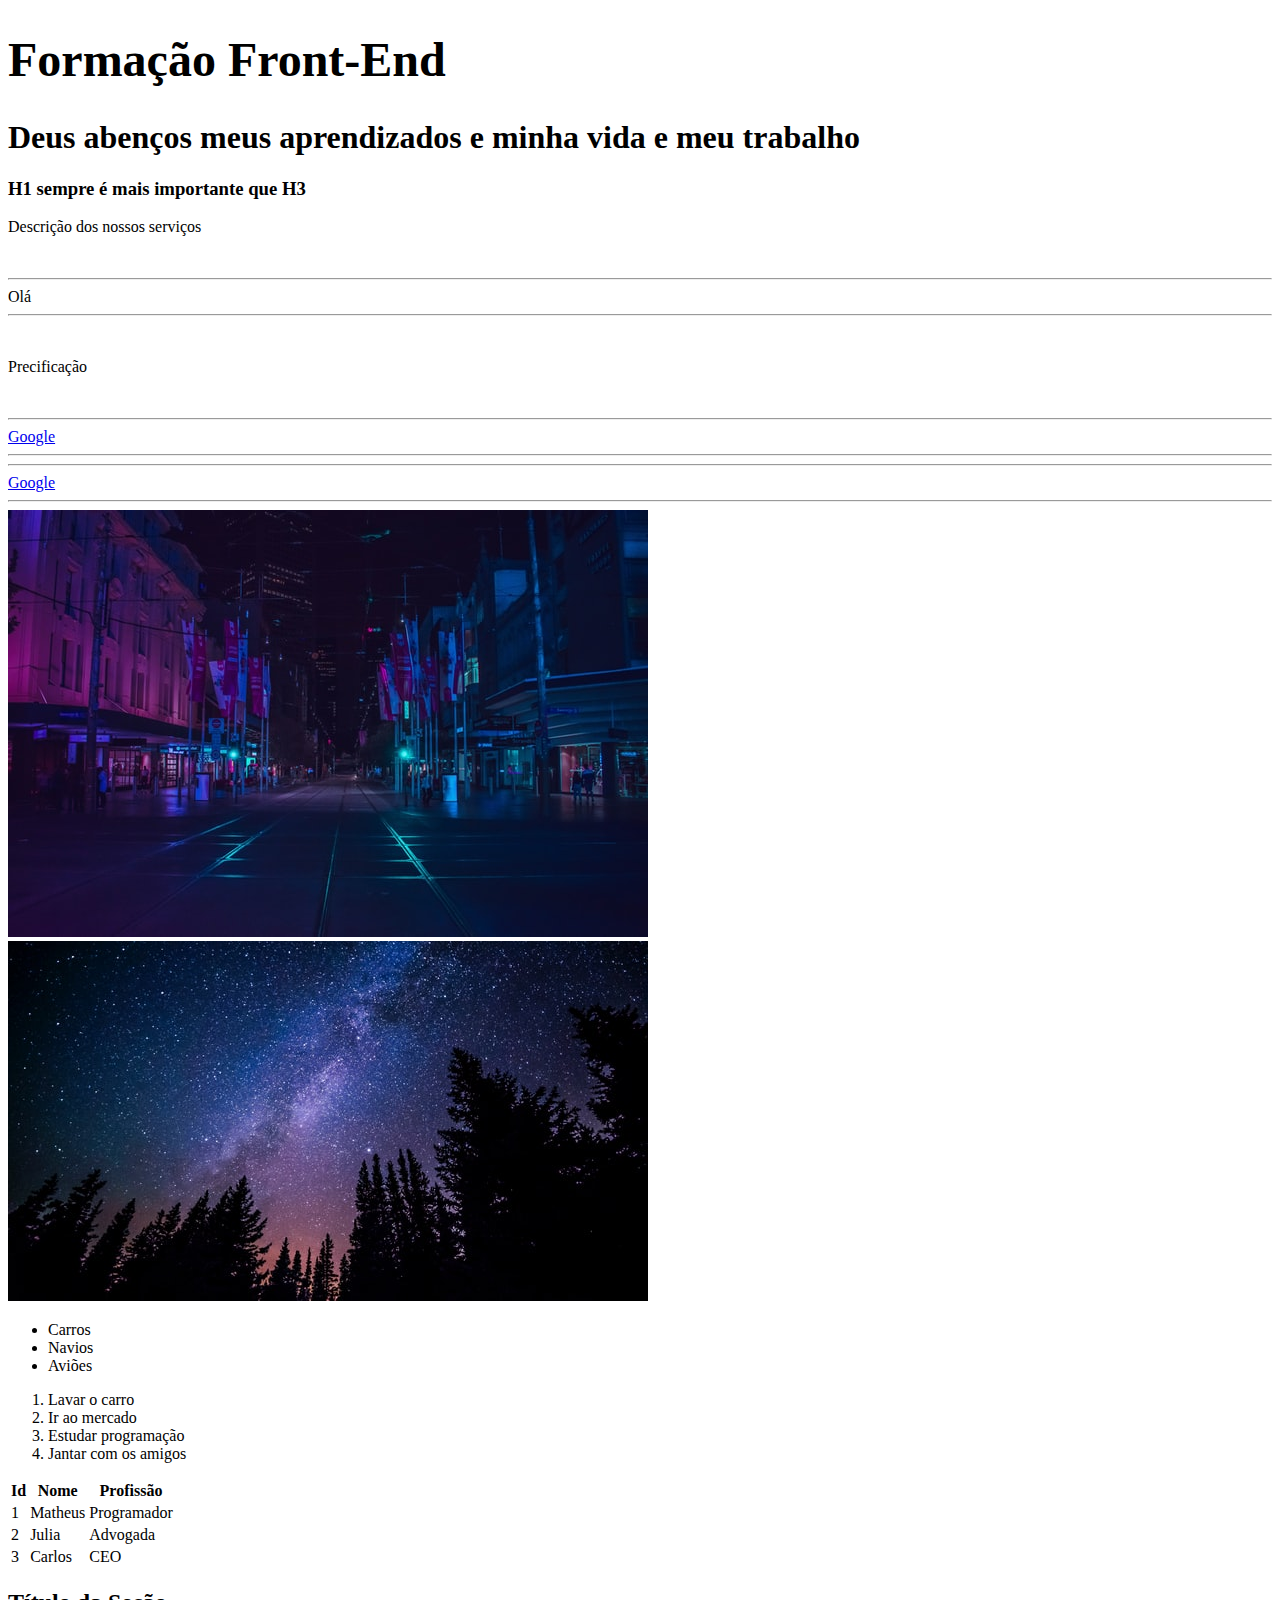
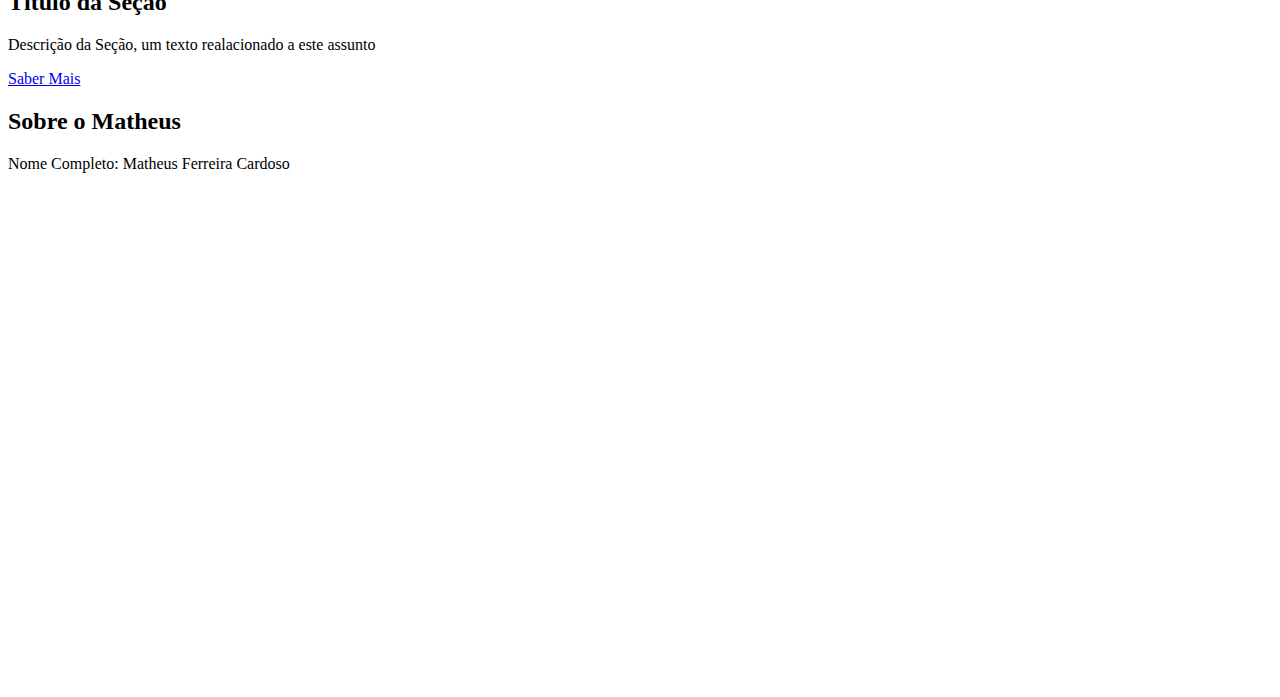
<file: Fundamentos HTML e CSS/2_html/index.html>
<!DOCTYPE html>
<HTML>

    <head>
        <title>HTML - FUNDAMENTOS</title>
    </head>

    <body style="padding-bottom: 500px">
        <!-- 1 - títulos -->
        <h1 style="font-size: 48px;">Formação Front-End</h1>
        <h1>Deus abenços meus aprendizados e minha vida e meu trabalho</h1>
        <h3>H1 sempre é mais importante que H3</h3>

        <!-- 2 - parágrafos -->
        <p>Descrição dos nossos serviços</p>

        <!-- 3 - tags sem conteúdo -->
        <br>
        <hr>Olá
        <hr> <!-- <hr> cria uma linha na página -->
        <br>

        <!-- 4- comentários -->
        <!-- CTRL + / - atalho para abrir novo comentário -->
        <p>Precificação</p>

        <!-- 5 - atributos -->
        <br>
        <hr><a href="https://www.google.com">Google</a>
        <hr> <!-- tag <a> para gerar links -->

        <!-- 6 - abrir link em nova aba -->
        <hr><a href="https://www.google.com" target="_blank">Google</a>
        <hr> <!-- usar target="_blank" -->

        <!-- 7 - imagem -->
        <img src="img/city.jpg" alt="">

        <!-- 8 - atributo alt -->
        <img src="img/nature.jpg" alt="Noite na floresta">

        <!-- 9 - listas não ordenadas -->
        <ul> <!-- <ul> determina começo e fim da lista (como não ordenada) e <li> os itens -->
            <li>Carros</li>
            <li>Navios</li>
            <li>Aviões</li>
        </ul>

        <!-- 10 - listas ordenadas -->
        <ol> <!-- <ol> início e fim da lista (como ordenada) e <li> os itens ordenados -->
            <li>Lavar o carro</li>
            <li>Ir ao mercado</li>
            <li>Estudar programação</li>
            <li>Jantar com os amigos</li>
        </ol>

        <!-- 11 - tabelas -->
        <table>
            <tr> <!-- <tr> Define uma linha na tabela -->
                <th>Id</th> <!-- <th> serve para títulos das colunas -->
                <th>Nome</th>
                <th>Profissão</th>
            </tr>
            <tr>
                <td>1</td> <!-- <td> valores nas células da tabela -->
                <td>Matheus</td>
                <td>Programador</td>
            </tr>
            <tr>
                <td>2</td>
                <td>Julia</td>
                <td>Advogada</td>
            </tr>
            <tr>
                <td>3</td>
                <td>Carlos</td>
                <td>CEO</td>
            </tr>
        </table>

        <!-- 12 - div -->
         <div>
            <h2>Título da Seção</h2>
            <p>Descrição da Seção, um texto realacionado a este assunto</p>
            <a href="#">Saber Mais</a>
         </div>
        
         <div>
            <h2>Sobre o Matheus</h2>
            <p>Nome Completo: Matheus Ferreira Cardoso</p>
         </div>
    </body>
</HTML>
</file>
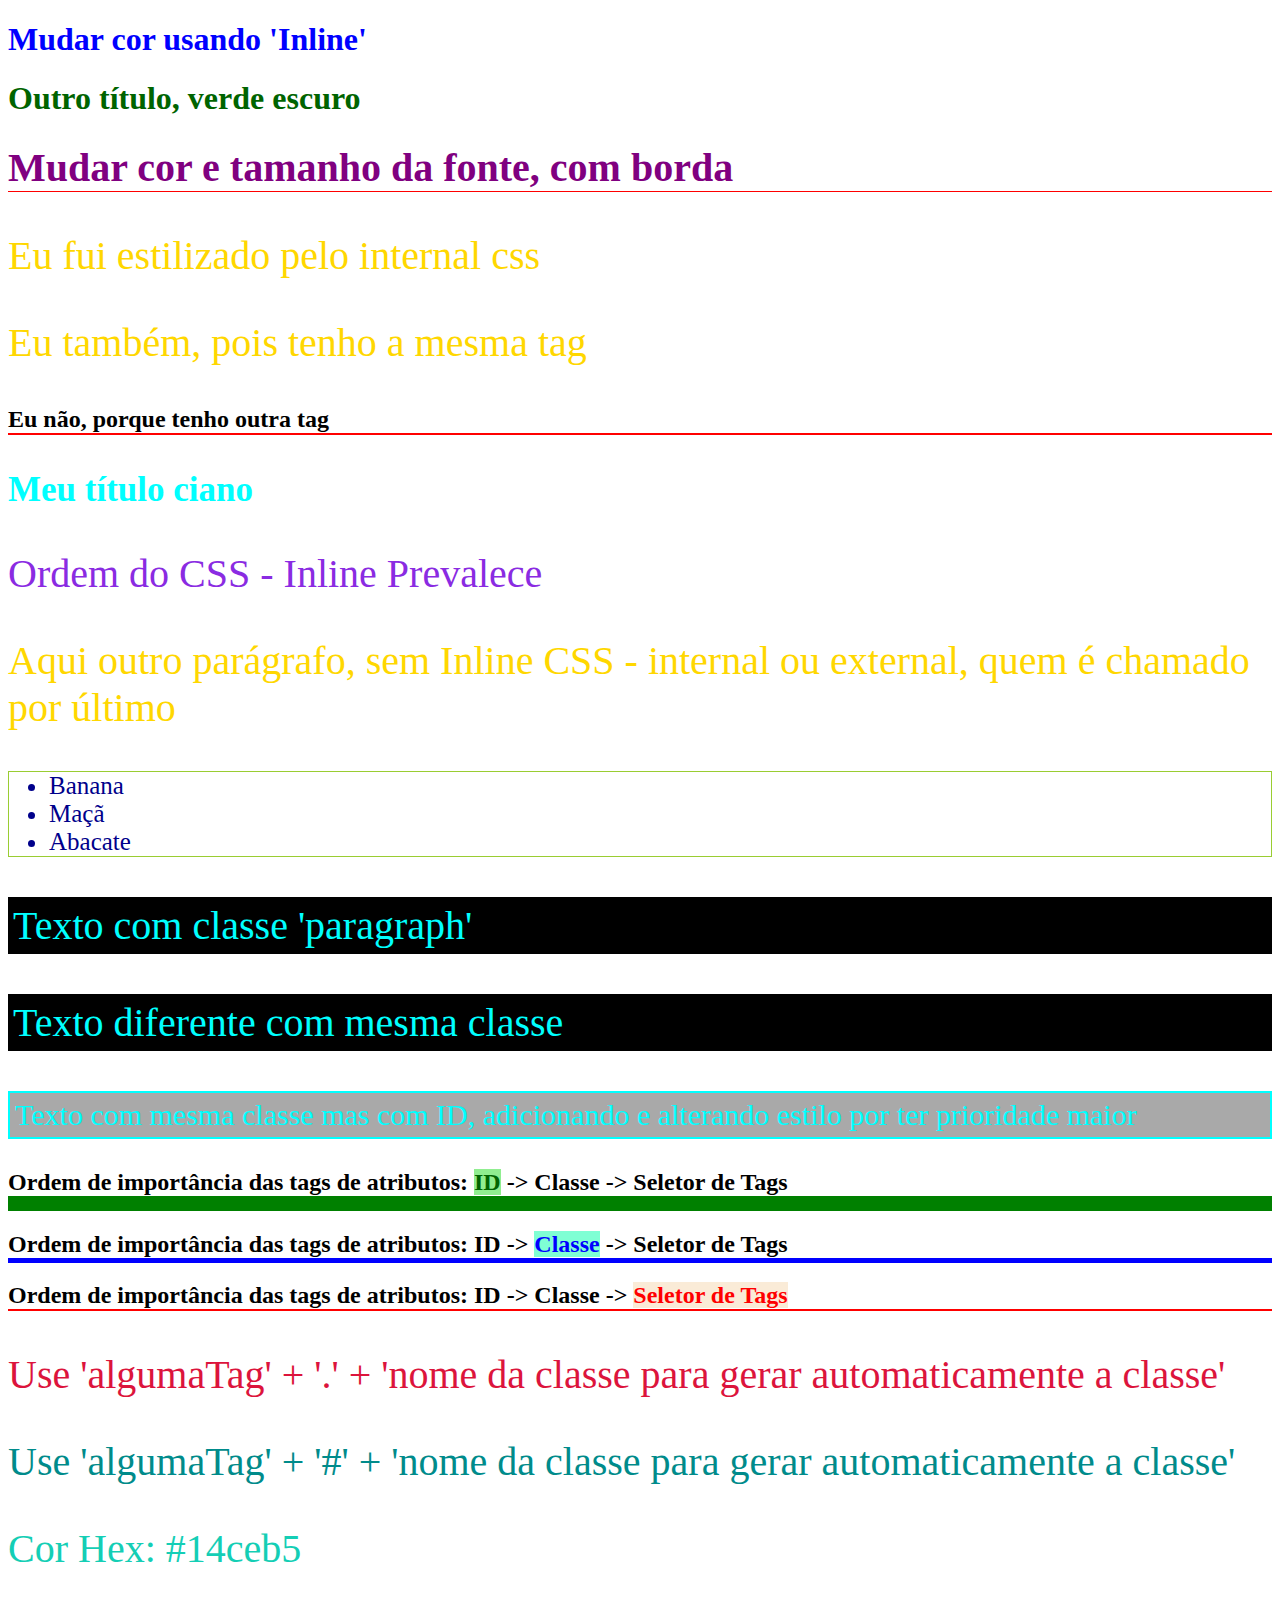
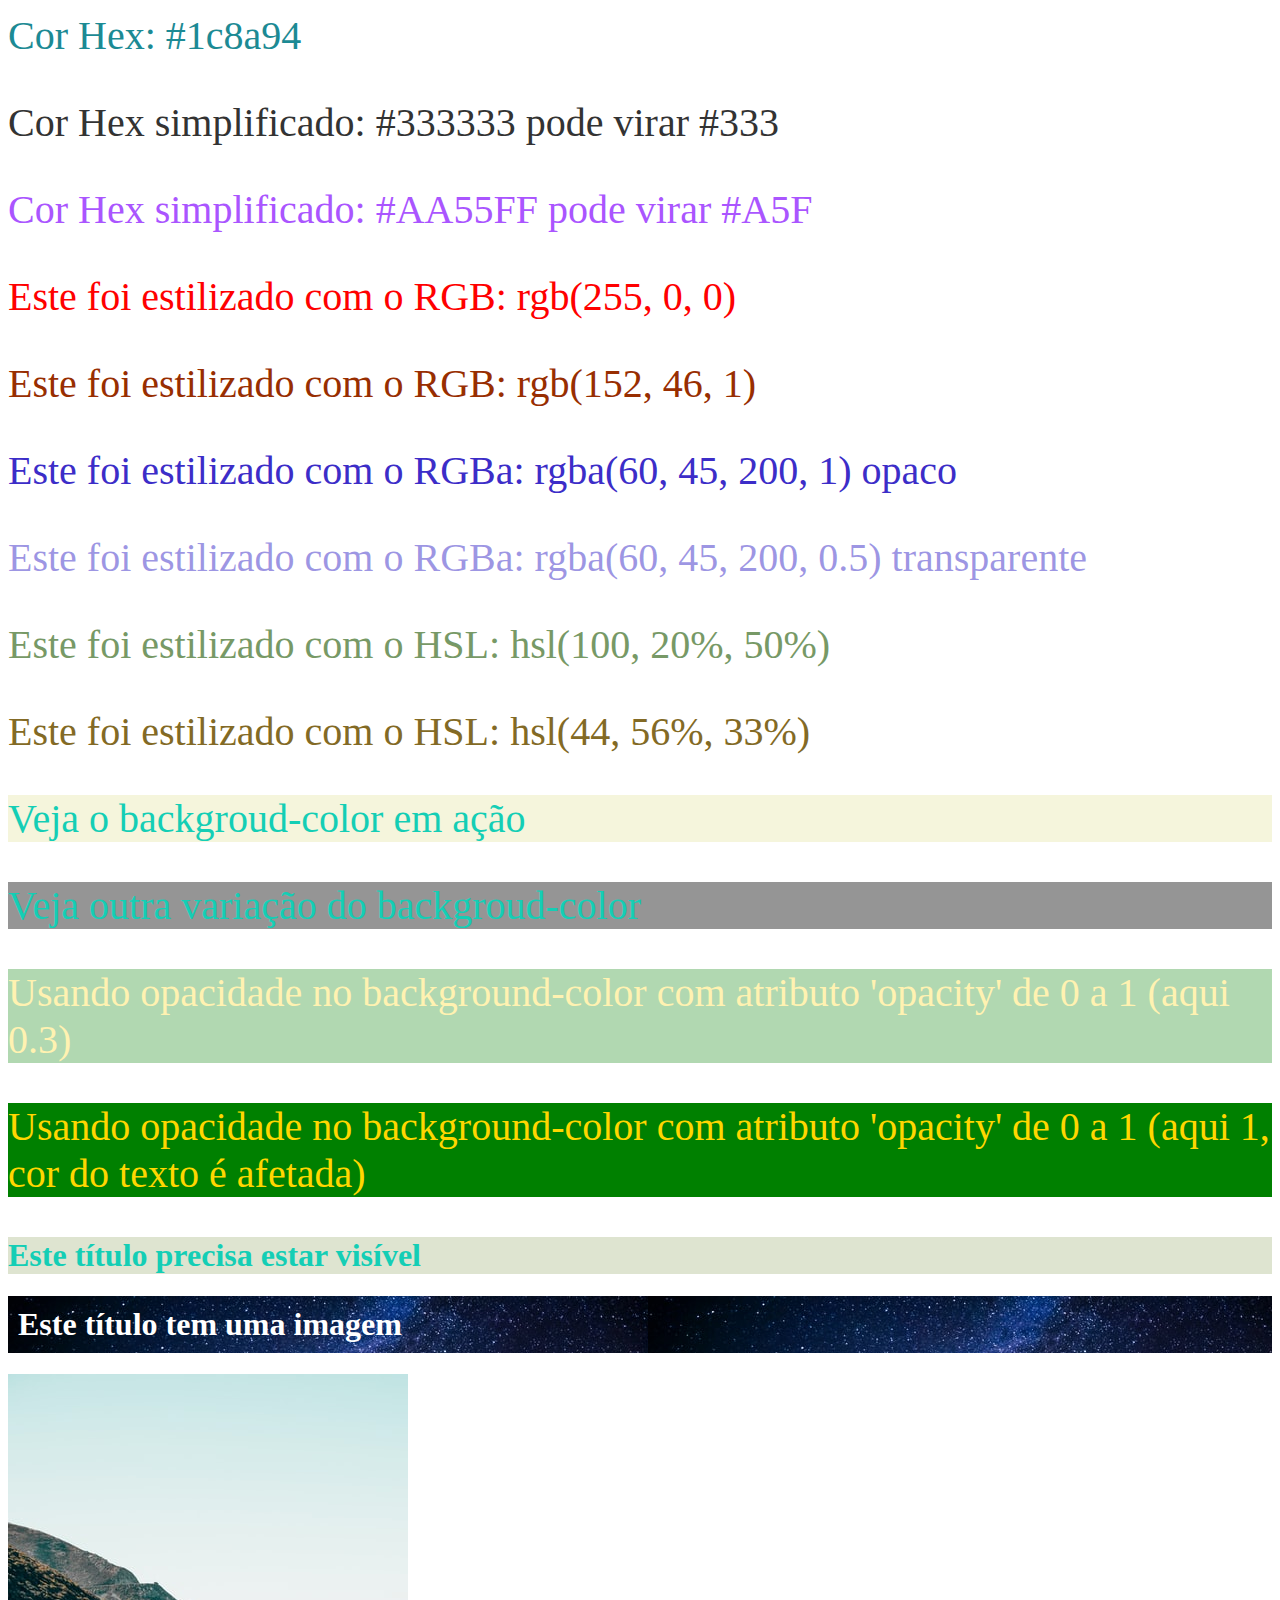
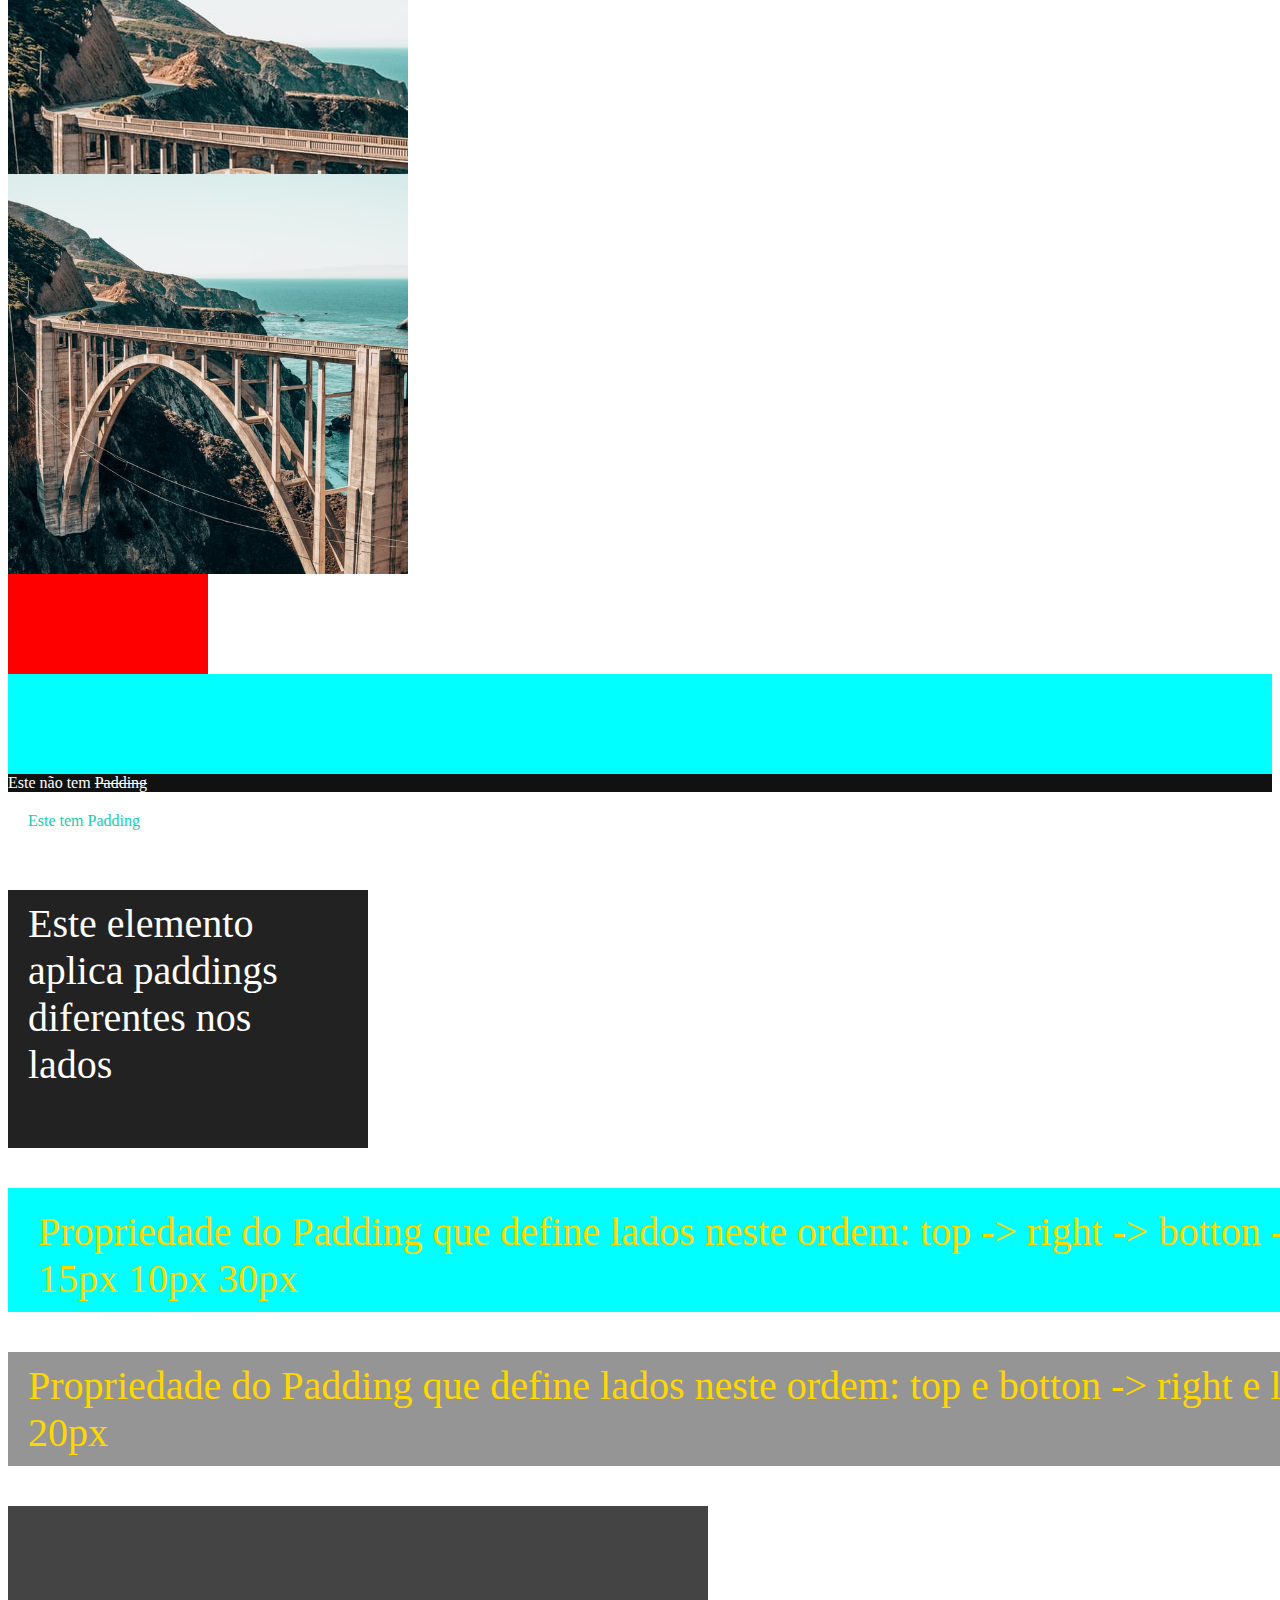
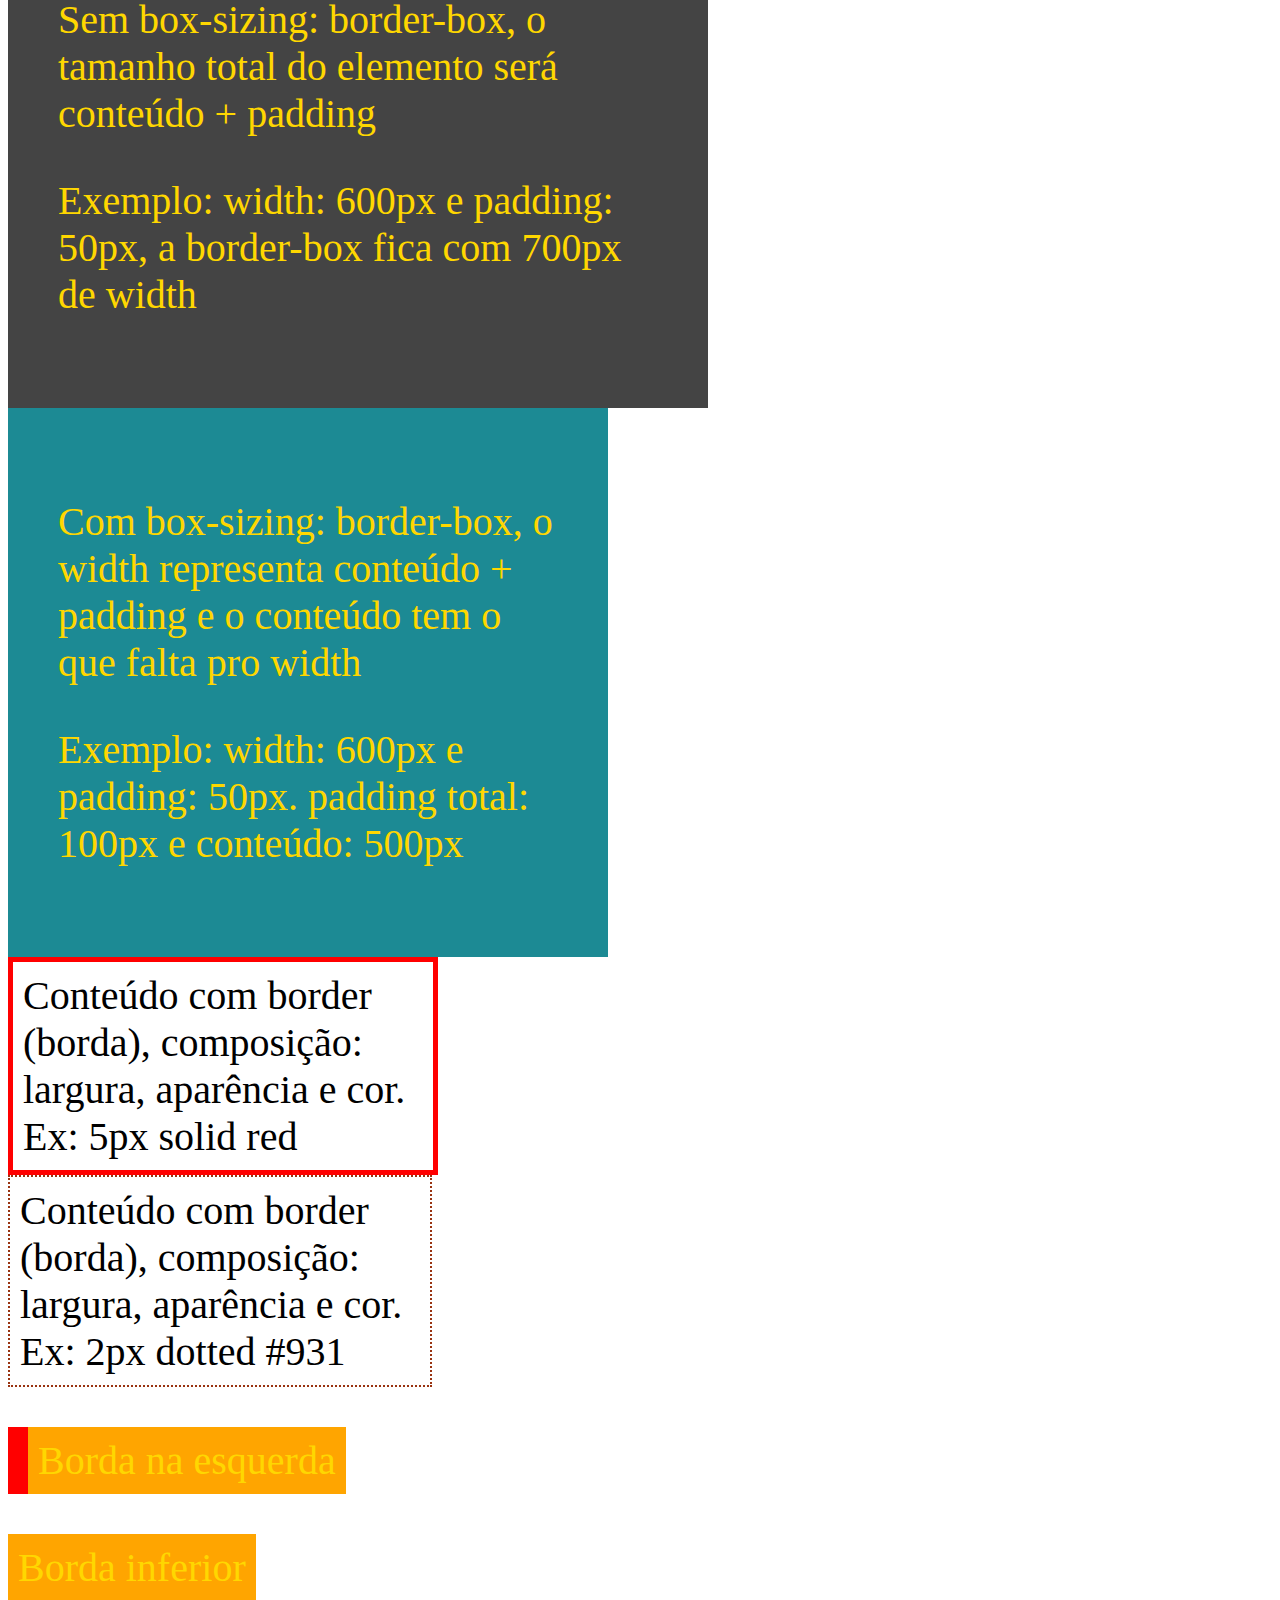
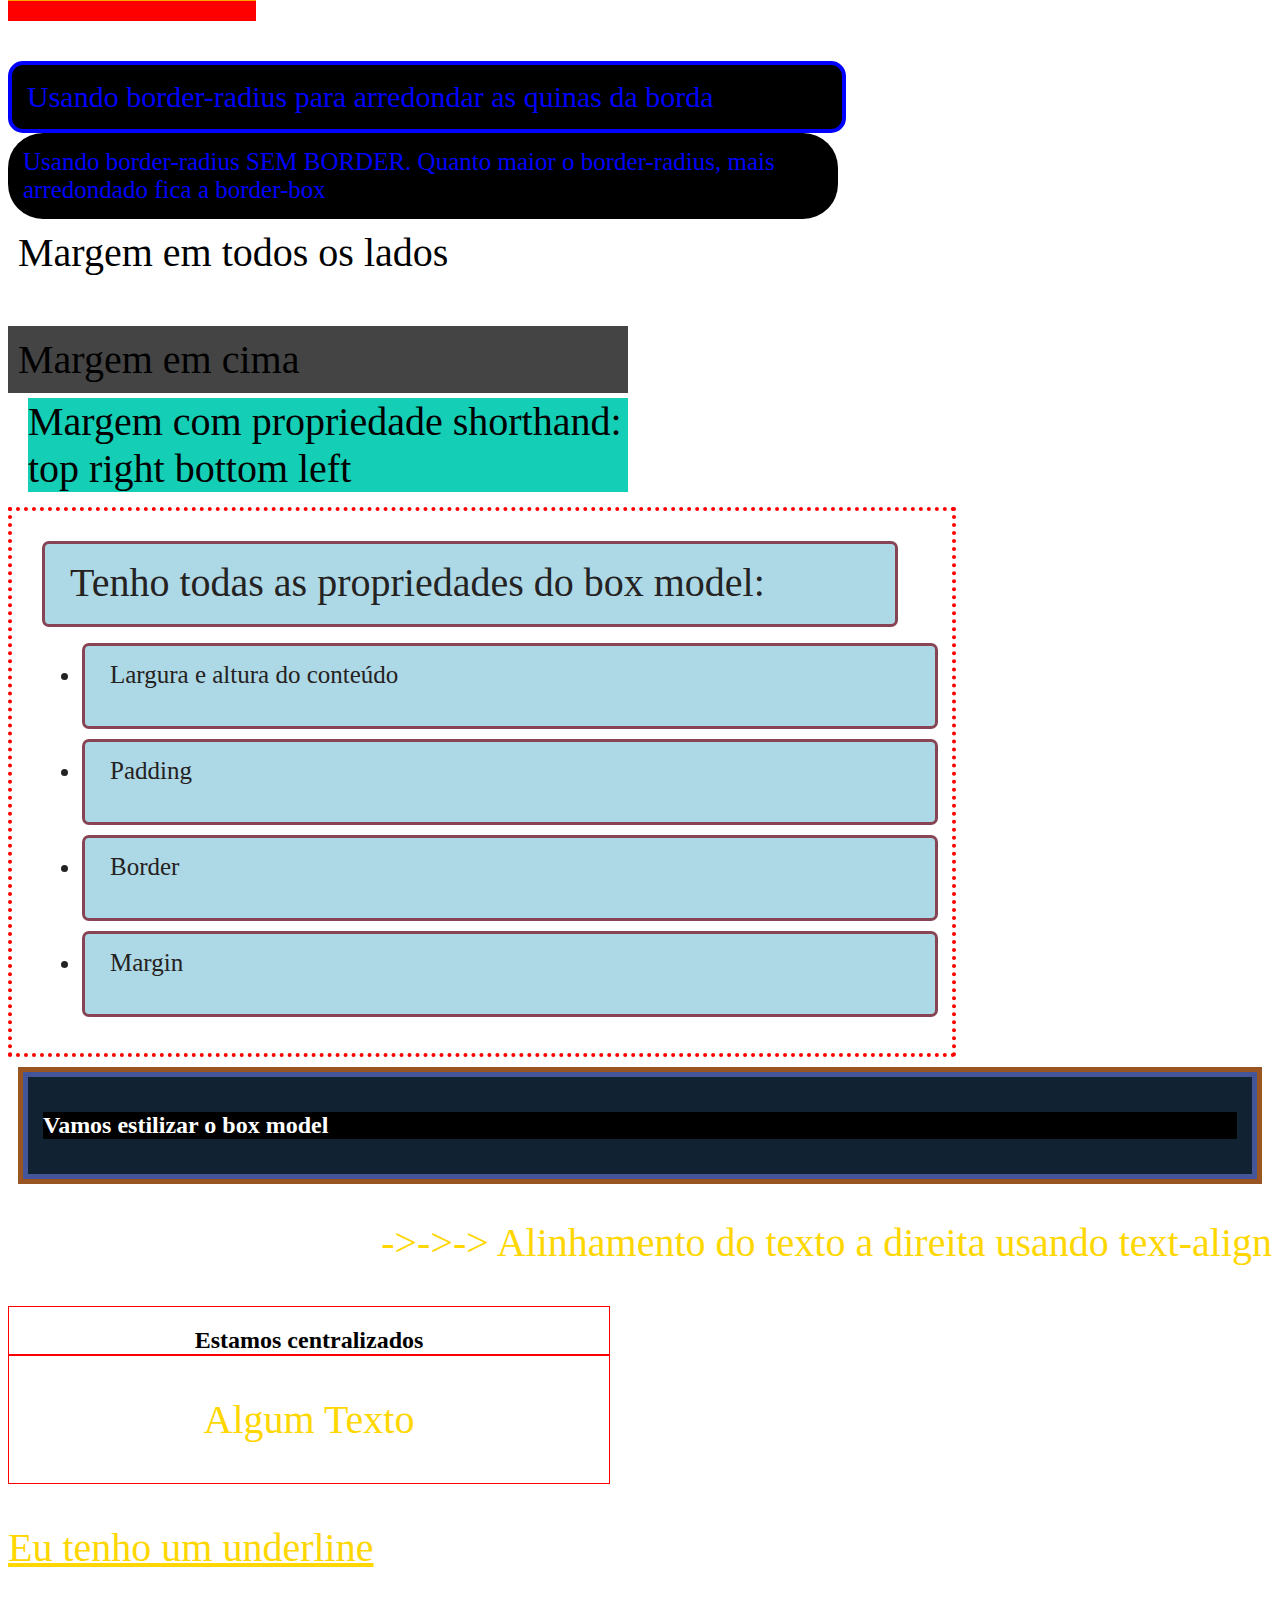
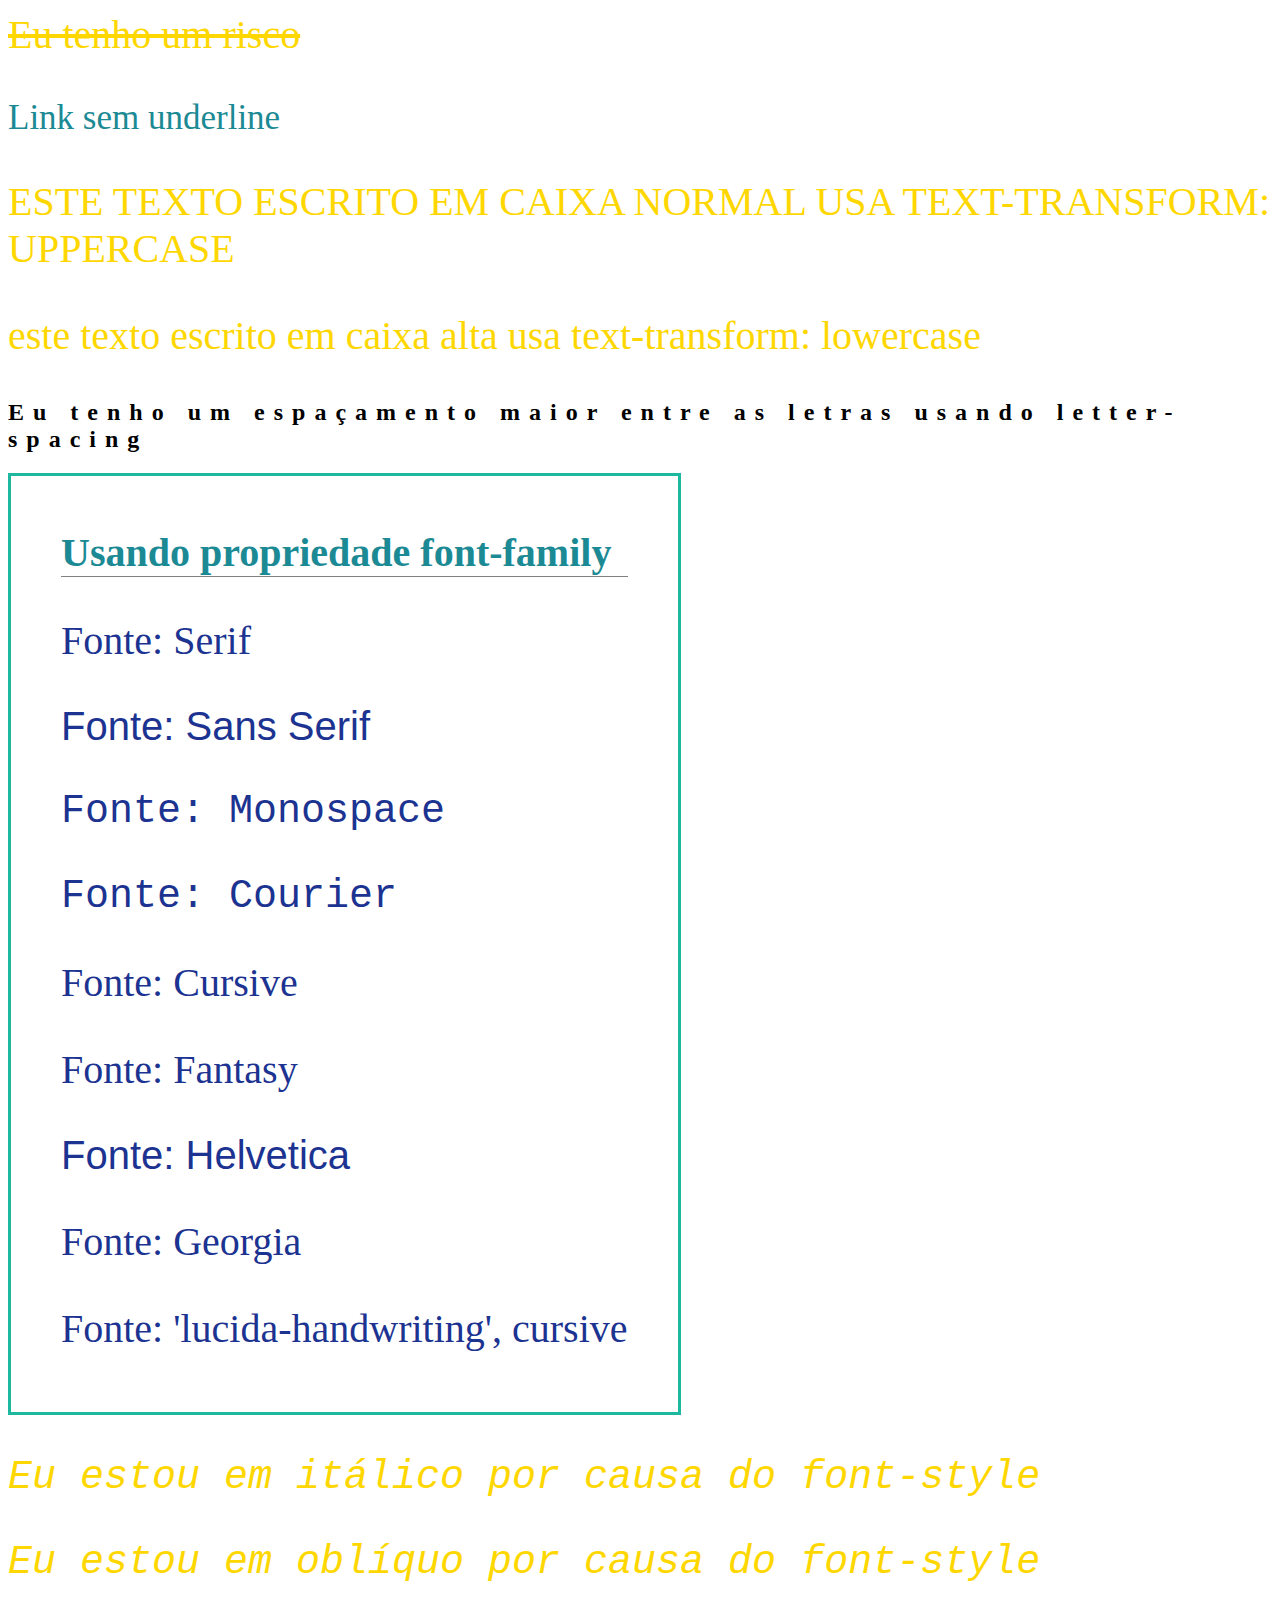
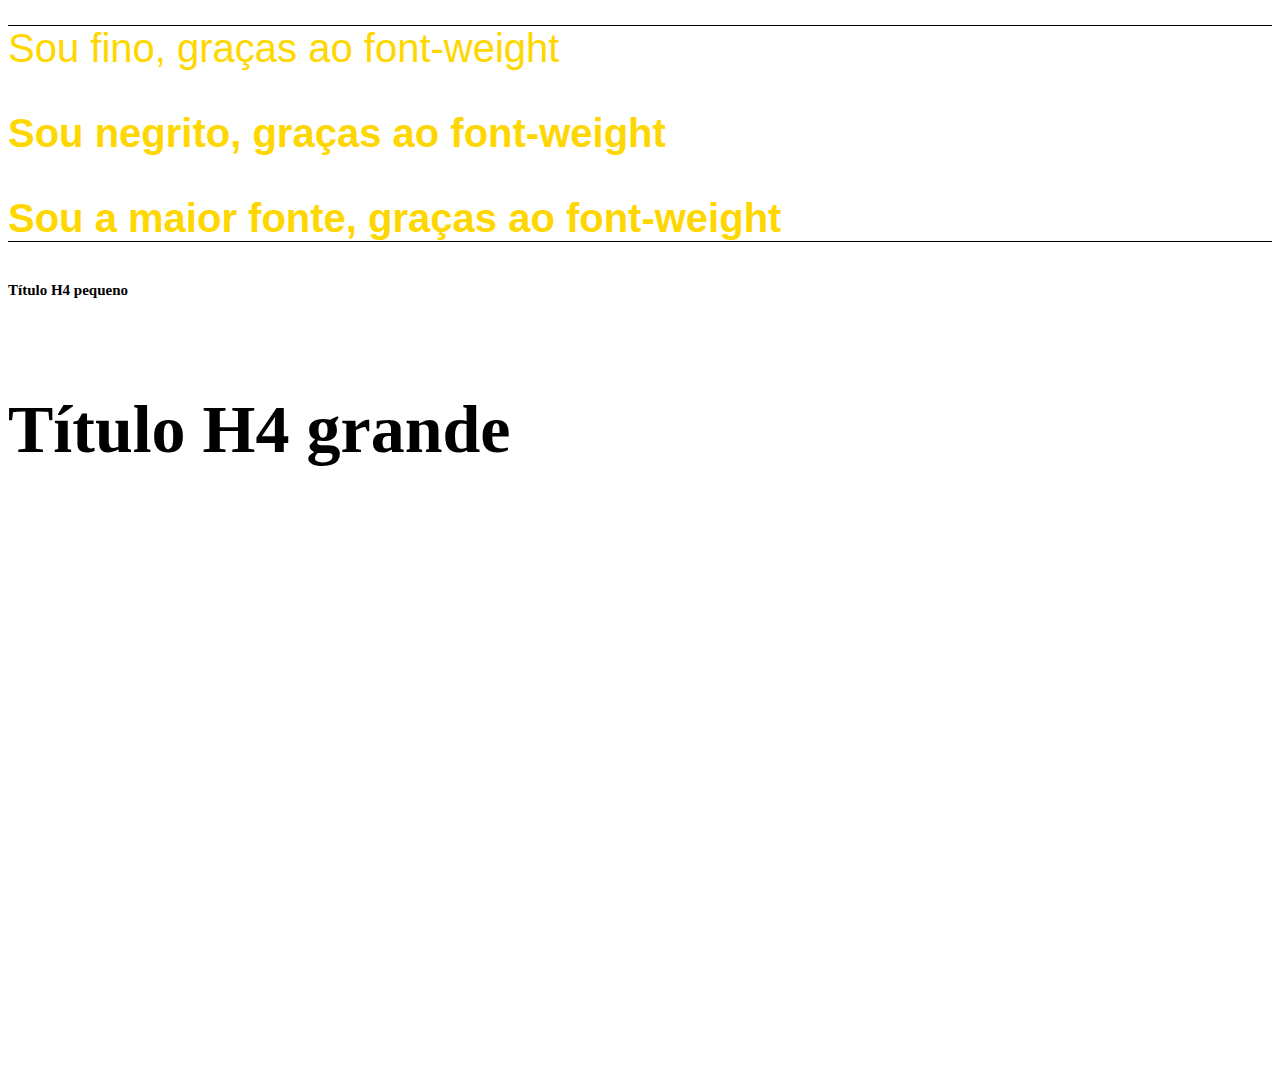
<file: Fundamentos HTML e CSS/3_css/index.html>
<!-- Cascading Style Sheets -->
<!DOCTYPE html>
<html lang="en">

<head>
    <meta charset="UTF-8">
    <meta name="viewport" content="width=device-width, initial-scale=1.0">
    <title>CSS</title>

    <!-- 3 - internal css -->
    <style>
        p {
            color: gold;
            font-size: 40px;
        }
    </style>

    <!-- 4 - External CSS -->
    <link rel="stylesheet" href="css/styles.css">
    <link rel="stylesheet" href="css/lists.css">
</head>

<body>
    <!-- 1 - CSS -->
    <h1 style="color: blue;">Mudar cor usando 'Inline'</h1>
    <h1 style="color: darkgreen;">Outro título, verde escuro</h1>

    <!-- 2 - múltiplas regras -->
    <h1 style="color: purple; font-size: 40px; border-bottom: 1px solid red;">Mudar cor e tamanho da fonte, com borda
    </h1>

    <!-- 3 - internal css -->
    <p>Eu fui estilizado pelo internal css</p>
    <p>Eu também, pois tenho a mesma tag</p>
    <h2>Eu não, porque tenho outra tag</h2>

    <!-- 4 - External CSS -->
    <h3>Meu título ciano</h3>

    <!-- 5 - Orden do CSS -->
    <p style="color: blueviolet;">Ordem do CSS - Inline Prevalece</p>
    <p>Aqui outro parágrafo, sem Inline CSS - internal ou external, quem é chamado por último</p>

    <!-- 6 - listas com CSS -->
    <ul>
        <li>Banana</li>
        <li>Maçã</li>
        <li>Abacate</li>
    </ul>
    <!-- 7 - Desafio 2 -->
    <!-- 8 - classes -->
    <p class="paragraph">Texto com classe 'paragraph'</p>
    <p class="paragraph">Texto diferente com mesma classe</p>

    <!-- 9 - ID -> class -> seletor de tag -->
    <p id="exemplo" class="paragraph">Texto com mesma classe mas com ID, adicionando e alterando estilo por ter
        prioridade maior</p>

    <!-- 10 - múltiplas regras, ordem do css -->
    <h2 id="algum-titulo" class="titulo">Ordem de importância das tags de atributos: <span
            style="background-color: lightgreen; color: darkgreen;">ID</span> -> Classe -> Seletor de Tags</h2>
    <h2 class="titulo">Ordem de importância das tags de atributos: ID -> <span
            style="background-color: aquamarine; color: blue;">Classe</span> -> Seletor de Tags</h2>
    <h2>Ordem de importância das tags de atributos: ID -> Classe -> <span
            style="background-color: antiquewhite; color: red;">Seletor de Tags</span></h2>

    <!-- 11 - nome de cor -->
    <p class="color-name-class">Use 'algumaTag' + '.' + 'nome da classe para gerar automaticamente a classe'</p>
    <p id="color-name-id">Use 'algumaTag' + '#' + 'nome da classe para gerar automaticamente a classe'</p>
    <p class="hex">Cor Hex: #14ceb5</p>
    <p class="hex2">Cor Hex: #1c8a94</p>

    <!-- 13 - mais sobre hex -->
    <p class="simple-hex">Cor Hex simplificado: #333333 pode virar #333</p>
    <p class="simple-hex2">Cor Hex simplificado: #AA55FF pode virar #A5F</p>

    <!-- 14 - RGB -->
    <p class="rgb">Este foi estilizado com o RGB: rgb(255, 0, 0)</p>
    <p class="mixed-rgb">Este foi estilizado com o RGB: rgb(152, 46, 1)</p>

    <!-- 15 - RGBa -->
    <p class="rgba">Este foi estilizado com o RGBa: rgba(60, 45, 200, 1) opaco</p>
    <p class="rgba2">Este foi estilizado com o RGBa: rgba(60, 45, 200, 0.5) transparente</p>

    <!-- 16 - HSL (hue, saturation, lightness) -->
    <p class="hsl">Este foi estilizado com o HSL: hsl(100, 20%, 50%)</p>
    <p class="hsl2">Este foi estilizado com o HSL: hsl(44, 56%, 33%)</p>

    <!-- 17 - backgroud-color -->
    <p class="bg">Veja o backgroud-color em ação</p>
    <p class="bg2">Veja outra variação do backgroud-color</p>

    <!-- 18 - opacidade no bg (background-color) -->
    <div class="bg-opacity">
        <p>Usando opacidade no background-color com atributo 'opacity' de 0 a 1 (aqui 0.3)</p>
    </div>

    <div class="bg-opacity2">
        <p>Usando opacidade no background-color com atributo 'opacity' de 0 a 1 (aqui 1, cor do texto é afetada)</p>
    </div>

    <!-- 19 - rgba com opacidade -->
    <div class="rgba-opacity">
        <h1>Este título precisa estar visível</h1>
    </div>

    <!-- 20 - bg image -->
    <h1 class="bg-image">Este título tem uma imagem</h1>

    <!-- 21 - centralizar imagem de background -->
    <div class="not-centered-bg"></div>
    <div class="centered-bg"></div>

    <!-- 22 - largura e altura -->
    <div class="height-width"></div>
    <div class="height-width2"></div>

    <!-- 23 - padding -->
    <div class="without-padding">Este não tem <span style="text-decoration: line-through;">Padding</span></div>
    <div class="padding">Este tem Padding</div>

    <!-- 24 - lados individuais com padding -->
    <p class="padding-individual">Este elemento aplica paddings diferentes nos lados</p>

    <!-- 25 - shorthand padding -->
    <p class="shorthand-padding">Propriedade do Padding que define lados neste ordem: top -> right -> botton -> left Ex.
        20px 15px 10px 30px</p>
    <p class="shorthand-padding2">Propriedade do Padding que define lados neste ordem: top e botton -> right e left Ex.
        10px 20px</p>

    <!-- 26 - padding com width - borderbox -->
    <div class="without-border-box">
        <p>Sem box-sizing: border-box, o tamanho total do elemento será conteúdo + padding</p>
        <p>Exemplo: width: 600px e padding: 50px, a border-box fica com 700px de width</p>
    </div>
    <div class="border-box">
        <p>Com box-sizing: border-box, o width representa conteúdo + padding e o conteúdo tem o que falta pro width</p>
        <p>Exemplo: width: 600px e padding: 50px. padding total: 100px e conteúdo: 500px</p>
    </div>

    <!-- 27 - border -->
    <div class="border">Conteúdo com border (borda), composição: largura, aparência e cor. Ex: 5px solid red</div>
    <div class="border2">Conteúdo com border (borda), composição: largura, aparência e cor. Ex: 2px dotted #931</div>

    <!-- 28 border em lados individuais -->
    <p class="border-left">Borda na esquerda</p>
    <p class="border-bottom">Borda inferior</p>

    <!-- 29 - borda arredondada -->
    <div class="rounded-p">Usando border-radius para arredondar as quinas da borda</div>
    <div class="rounded-p2">Usando border-radius SEM BORDER. Quanto maior o border-radius, mais arredondado fica a
        border-box</div>

    <!-- 30 - margem -->
    <div class="margin">Margem em todos os lados</div>
    <div class="margin-top">Margem em cima</div>
    <div class="margin-shorthand">Margem com propriedade shorthand: top right bottom left</div>

    <!-- 31 - box model -->
    <div class="box-model">
        <p>Tenho todas as propriedades do box model:</p>
        <ul>
            <li>Largura e altura do conteúdo</li>
            <li>Padding</li>
            <li>Border</li>
            <li>Margin</li>
        </ul>
    </div>

    <!-- 32 - desafio 3 -->
    <div id="box-model-challenge">
        <h2 class="challenge-title">Vamos estilizar o box model</h2>
    </div>

    <!-- 33 - text alignment -->
    <p class="text-aligned"> ->->-> Alinhamento do texto a direita usando text-align</p>
    <div class="container-center">
        <h2>Estamos centralizados</h2>
        <p>Algum Texto</p>
    </div>

    <!-- 34 - text decoration -->
    <p class="underline">Eu tenho um underline</p>
    <p class="line-through">Eu tenho um risco</p>
    <a href="#" class="remove-underline">Link sem underline</a>

    <!-- 35 - text transform -->
    <p class="upper">Este texto escrito em caixa normal usa text-transform: uppercase</p>
    <p class="lower">ESTE TEXTO ESCRITO EM CAIXA ALTA USA TEXT-TRANSFORM: LOWERCASE</p>

    <!-- 36 letter spacing -->
    <h2 class="spacing">Eu tenho um espaçamento maior entre as letras usando letter-spacing</h2>

    <!-- 37 - fontes -->
    <div class="fontes">
        <h2>Usando propriedade font-family</h2>
        <p class="serif">Fonte: Serif</p>
        <p class="sans-serif">Fonte: Sans Serif</p>
        <p class="monospace">Fonte: Monospace</p>
        <p class="courier">Fonte: Courier</p>
        <p class="cursive">Fonte: Cursive</p>
        <p class="fantasy">Fonte: Fantasy</p>
        <p class="helvetica">Fonte: Helvetica</p>
        <p class="georgia">Fonte: Georgia</p>
        <p class="lucida-handwriting">Fonte: 'lucida-handwriting', cursive</p>
    </div>

    <!-- 38 - font style -->
    <p class="italic">Eu estou em itálico por causa do font-style</p>
    <p class="oblique">Eu estou em oblíquo por causa do font-style</p>

    <!-- 39 - font weight -->
    <p class="thin">Sou fino, graças ao font-weight</p>
    <p class="bold">Sou negrito, graças ao font-weight</p>
    <p class="bolder">Sou a maior fonte, graças ao font-weight</p>

    <!-- 40 - font size -->
    <h4 class="small">Título H4 pequeno</h4>
    <h4 class="big">Título H4 grande</h4>
</body>

</html>
</file>
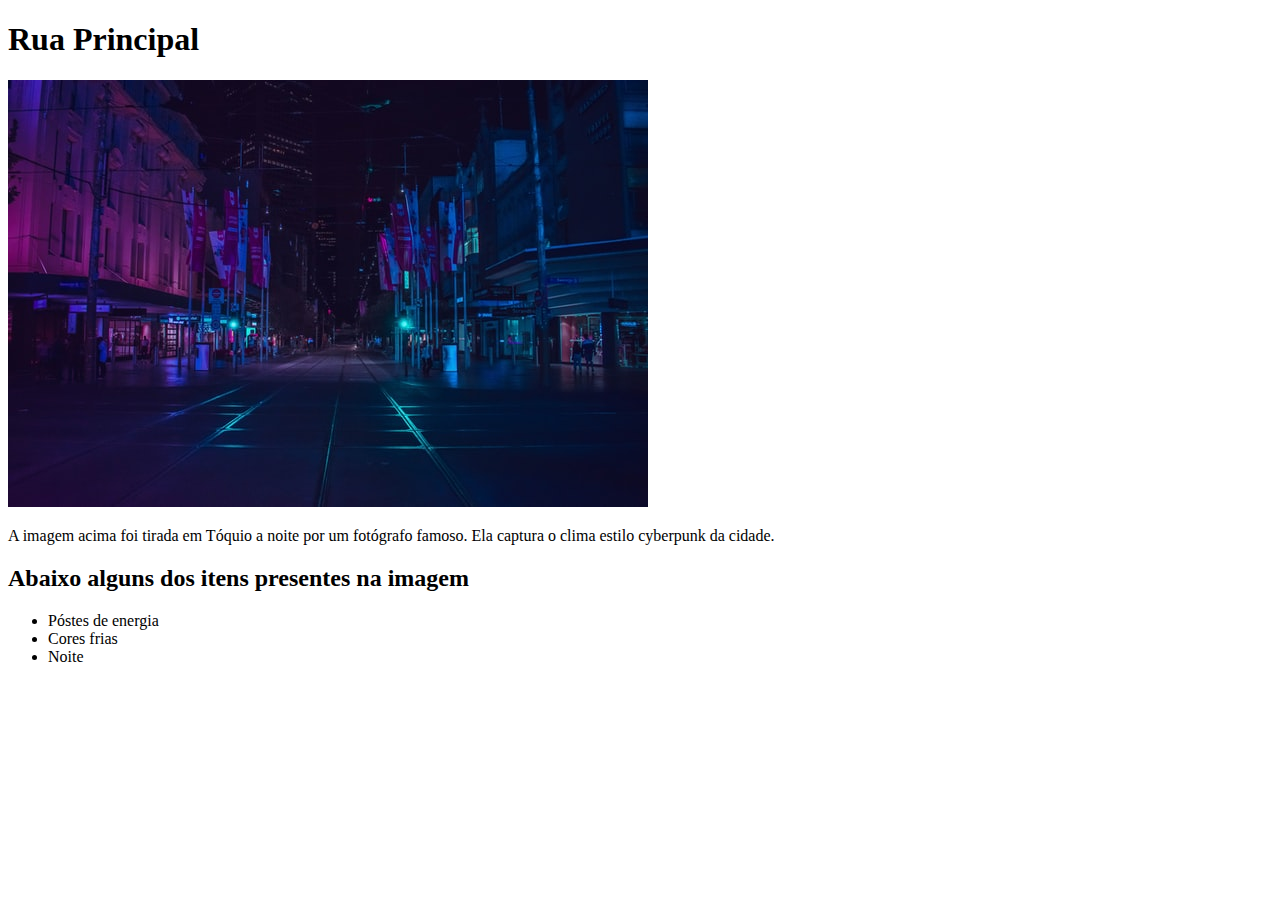
<file: Fundamentos HTML e CSS/2_html/desafio1.html>
<!DOCTYPE html>
<html lang="en">
<head>
    <meta charset="UTF-8">
    <meta name="viewport" content="width=device-width, initial-scale=1.0">
    <title>Desafio da Imagem</title>
</head>
<body>
    <h1>Rua Principal</h1>
    <img src="img/city.jpg" alt="Noite em Tóquio">
    <p>A imagem acima foi tirada em Tóquio a noite por um fotógrafo famoso. Ela captura o clima estilo cyberpunk da cidade.</p>

    <h2>Abaixo alguns dos itens presentes na imagem</h2>
    <ul>
        <li>Póstes de energia</li>
        <li>Cores frias</li>
        <li>Noite</li>
    </ul>
</body>
</html>
</file>
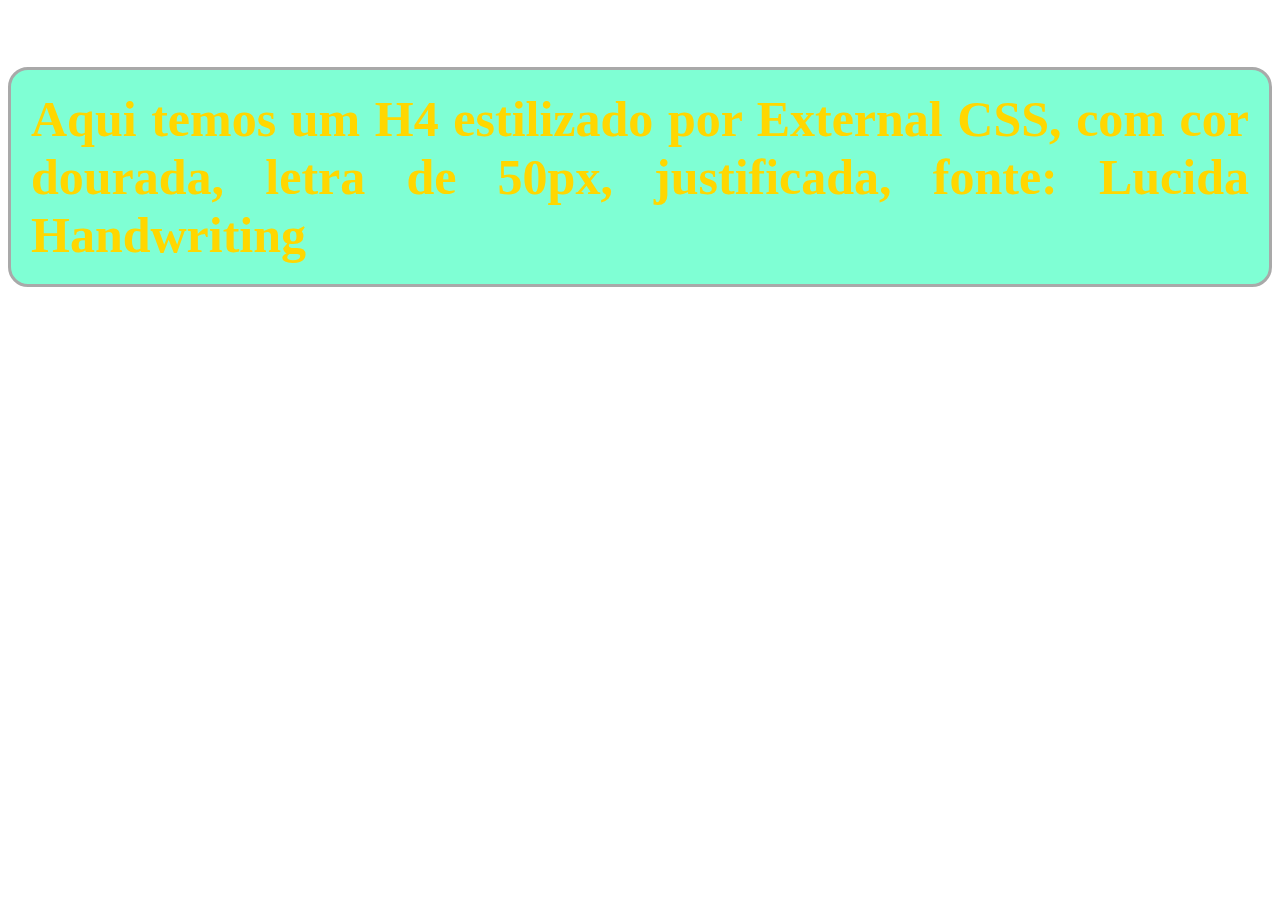
<file: Fundamentos HTML e CSS/3_css/0_desafio2/desafio2.html>
<!DOCTYPE html>
<html lang="en">
<head>
    <meta charset="UTF-8">
    <meta name="viewport" content="width=device-width, initial-scale=1.0">
    <title>Document</title>
    <link rel="stylesheet" href="titles.css">
</head>
<body>
    <h4>Aqui temos um H4 estilizado por External CSS, com cor dourada, letra de 50px, justificada, fonte: Lucida Handwriting</h4>
</body>
</html>
</file>
<file: Fundamentos HTML e CSS/3_css/css/styles.css>
/* 4 - External */
/* Ordem de prioridade do CSS inline -> internal == external */

body {
    padding-bottom: 500px;
}

h3 {
    color: aqua;
    font-size: 35px;
}

.paragraph {
    background-color: #000;
    color: aqua;
    padding: 5px;
}

#exemplo {
    background-color: darkgray;
    /* id prevalesce sobre classe */
    font-size: 30px;
    font-family: 'Lucida Handwriting', cursive;
    border: 2px solid cyan;
}

/* 10 - ordem das regras */
h2 {
    border-bottom: 2px solid red;
}

.titulo {
    border-bottom: 5px solid blue;
}

#algum-titulo {
    border-bottom: 15px solid green;
}

.color-name-class {
    color: crimson;
}

#color-name-id {
    color: darkcyan;
}

.hex {
    color: #14ceb5;
}

.hex2 {
    color: #1c8a94;
}

.simple-hex {
    color: #333;
}

.simple-hex2 {
    color: #A5F;
}

.rgb {
    color: rgb(255, 0, 0);
}

.mixed-rgb {
    color: rgb(152, 46, 1);
}

.rgba {
    color: rgb(60, 45, 200, 1);
}

.rgba2 {
    color: rgba(60, 45, 200, 0.5);
}

.hsl {
    color: hsl(100, 20%, 50%);
}

.hsl2 {
    color: hsl(44, 56%, 33%);
}

.bg {
    color: #14ceb5;
    background-color: beige;
}

.bg2 {
    color: #14ceb5;
    background-color: #959595;
}

.bg-opacity {
    background-color: green;
    opacity: 0.3;
    color: aquamarine;
}

.bg-opacity2 {
    background-color: green;
    opacity: 1;
    color: aquamarine;
}

.rgba-opacity {
    background-color: rgba(90, 120, 20, 0.2);
    color: #14ceb5;
}

.bg-image {
    background-image: url("../../2_html/img/nature.jpg");
    padding: 10px;
    color: #fff;
}

.not-centered-bg,
.centered-bg {
    height: 400px;
    width: 400px;
    background-image: url("../../2_html/img/bridge.jpg");
}

.centered-bg {
    background-position: center;
    background-size: cover;
}

.height-width {
    height: 100px;
    width: 200px;
    background-color: red;
}

.height-width2 {
    height: 100px;
    background-color: cyan;
}

.without-padding {
    background-color: #111;
    color: #FFF;
}

.padding {
    padding: 20px;
    color: #14ceb5;
}

.padding-individual {
    background-color: #222;
    color: #FFF;
    width: 300px;
    padding-top: 10px;
    padding-left: 20px;
    padding-right: 40px;
    padding-bottom: 60px;
}

.shorthand-padding {
    background-color: cyan;
    width: 1500px;
    padding: 20px 15px 10px 30px;
}

.shorthand-padding2 {
    background-color: #959595;
    width: 1500px;
    padding: 10px 20px;
}

.without-border-box {
    background-color: #444;
    color: #FFF;
    width: 600px;
    padding: 50px;
}

.border-box {
    background-color: #1c8a94;
    color: #444;
    width: 600px;
    padding: 50px;
    box-sizing: border-box;
}

.border {
    font-size: 40px;
    border: 5px solid red;
    width: 400px;
    padding: 10px;
}

.border2 {
    font-size: 40px;
    border: 2px dotted #931;
    width: 400px;
    padding: 10px;
}

.border-left {
    border-left: 20px solid red;
    background-color: orange;
    padding: 10px;
    width: max-content;
}

.border-bottom {
    border-bottom: 20px solid red;
    background-color: orange;
    padding: 10px;
    width: fit-content;
}

.rounded-p {
    font-size: 30px;
    border: 4px solid blue;
    background-color: #000;
    color: blue;
    padding: 15px;
    border-radius: 15px;
    width: 800px;
}

.rounded-p2 {
    font-size: 25px;
    background-color: #000;
    color: blue;
    padding: 15px;
    border-radius: 35px;
    width: 800px;
}

.margin {
    font-size: 40px;
    width: 600px;
    margin: 10px;
}

.margin-top {
    font-size: 40px;
    width: 600px;
    margin-top: 50px;
    padding: 10px;
    background-color: #444;
}

.margin-shorthand {
    font-size: 40px;
    width: 600px;
    background-color: #14ceb5;
    margin: 5px 10px 15px 20px;
}

.box-model {
    border: 4px dotted red;
    padding: 20px;
    width: 900px;
}

.box-model ul {
    border: none;
}

.box-model p,
.box-model li {
    background-color: lightblue;
    color: #252222;
    margin: 10px;
    padding: 15px 25px;
    border: 3px solid #845;
    border-radius: 7px;
    width: 800px;
    height: 50px;
}

#box-model-challenge {
    margin: 15px;
    padding: 15px;
    border: 5px solid #459;
    outline: 5px solid #952;
    background-color: #123;
}

.challenge-title {
    background-color: #000;
    color: #FFF;
    border: none;
}

.text-aligned {
    text-align: right;
}

.container-center {
    text-align: center;
    width: 600px;
    border: 1px solid red;
}

.underline {
    text-decoration: underline;
}

.line-through {
    text-decoration: line-through;
}

.remove-underline {
    text-decoration: none;
    color: #1c8a94;
    font-size: 35px;
}

.upper {
    text-transform: uppercase;
}

.lower {
    text-transform: lowercase;
}

.spacing {
    letter-spacing: 9px;
    border: none;
}

.fontes {
    border: 3px solid rgb(28, 185, 159);
    width: fit-content;
    padding: 20px 50px;
}

.fontes h2 {
    border-bottom: 1px solid gray;
    font-size: 40px;
    color: #1c8a94;
}

.fontes p {
    color: rgb(28, 51, 145);
}

.serif {
    font-family: serif;
}

.sans-serif {
    font-family: sans-serif;
}

.monospace {
    font-family: monospace;
}

.courier {
    font-family: 'Courier New';
}

.cursive {
    font-family: cursive;
}

.fantasy {
    font-family: fantasy;
}

.helvetica {
    font-family: Helvetica;
}

.georgia {
    font-family: Georgia;
}

.lucida-handwriting {
    font-family: 'Lucida Handwriting', cursive;
}

.italic {
    font-style: italic;
    font-family: 'Courier New';
}

.oblique {
    font-style: oblique;
    font-family: 'Courier New';
}

.thin {
    font-family: 'Montserrat', Arial, sans-serif;
    font-weight: 300;
    border-top: 1px solid black;
}

.bold {
    font-family: 'Montserrat', Arial, sans-serif;
    font-weight: 600;
}

.bolder {
    font-family: 'Montserrat', Arial, sans-serif;
    font-weight: 800;
    border-bottom: 1px solid black;
}

.small {
    font-size: 15px;
}

.big {
    font-size: 68px;
}
</file>
<file: Fundamentos HTML e CSS/3_css/css/lists.css>
/* 6 - listas com CSS */
ul {
    border: 1px solid yellowgreen;
}

li {
    color: darkblue;
    font-size: 25px;
}
</file>
<file: Fundamentos HTML e CSS/3_css/0_desafio2/titles.css>
h4 {
    background-color: aquamarine;
    color: gold;
    font-size: 50px;
    text-align: justify;
    font-family: 'Lucida Handwriting', cursive;
    border: 3px solid darkgray;
    border-radius: 20px;
    padding: 20px;
}
</file>
